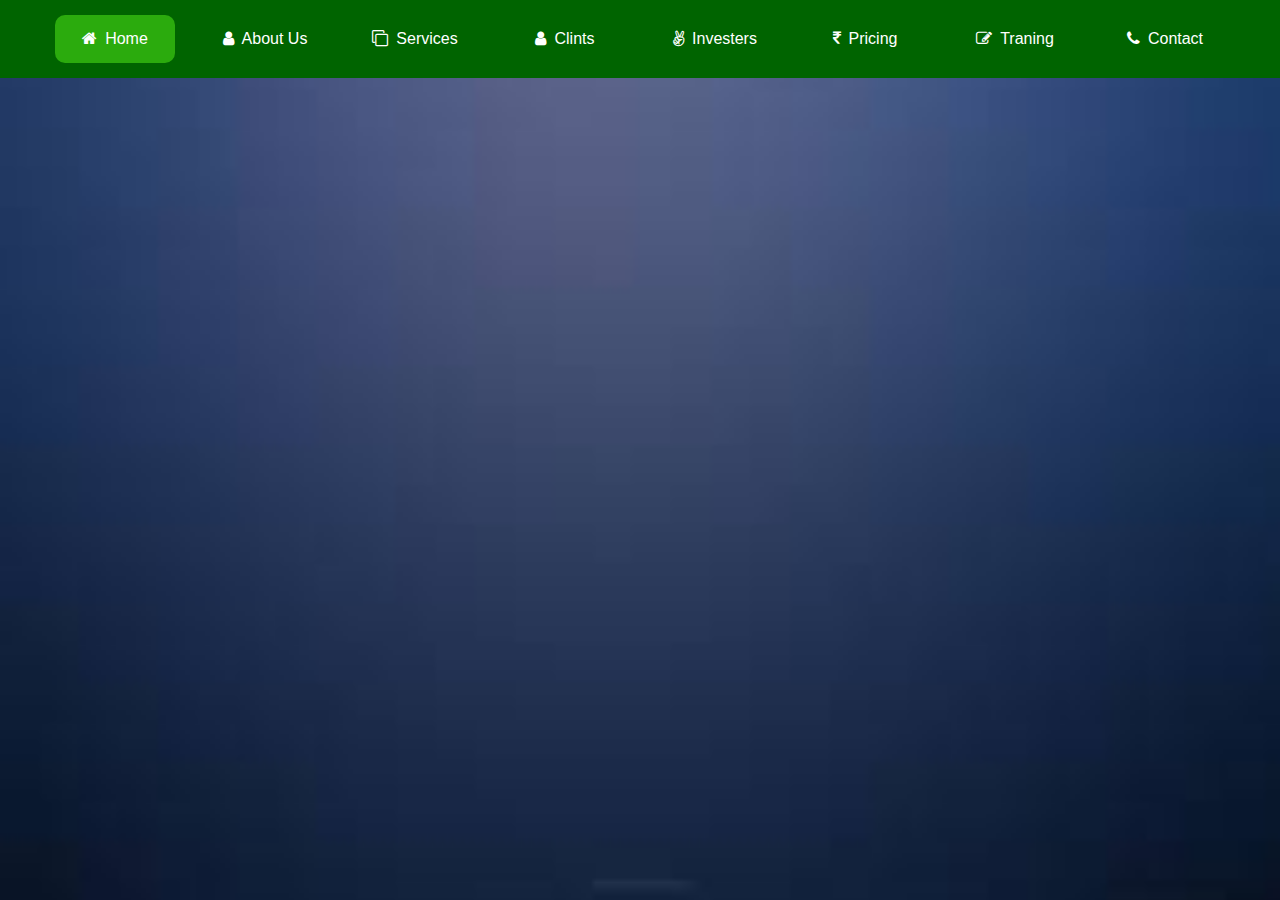
<file: NavigationBar/index.html>
<!DOCTYPE html>
<html lang="en">
<head>
    <meta charset="UTF-8">
    <meta name="viewport" content="width=device-width, initial-scale=1.0">
    <meta http-equiv="X-UA-Compatible" content="ie=edge">
    <title>Document</title>
    <link rel="stylesheet" href="css.css">
    <link rel="stylesheet" href="https://stackpath.bootstrapcdn.com/font-awesome/4.7.0/css/font-awesome.min.css">
   
</head>
<body>
    <header>
    <div class="menu-bar">
        <ul>
           <li class="active"><a href="#"><i class="fa fa-home" aria-hidden="true"></i>Home</a> </li>
           <li><a href="#"><i class="fa fa-user" aria-hidden="true"></i>About Us</a>
                <div class="sub-menu1">
                    <ul>
                        <li><a href="#">Mission</a></li>
                        <li><a href="#">Vision</a></li>
                        <li><a href="#">Team</a></li>
                    </ul>
                </div>
            </li>
           <li><a href="#"><i class="fa fa-clone" aria-hidden="true"></i>Services</a>
                <div class="sub-menu1">
                    <ul>
                        <li><a href="#">Web Designing</a></li>
                        <li class="hover-me"><a href="#">Markiting<i class="fa fa-angle-right" aria-hidden="true"></i></a>
                            <div class="sub-menu2">
                                <ul>
                                    <li><a href="#">SEO</a></li>
                                    <li class="hover-me1"><a href="#">Social Media<i class="fa fa-angle-right" aria-hidden="true"></i></a>
                                        <div class="sub-menu3">
                                            <ul>
                                                <li><a href="#">Facebook</a></li>
                                                <li><a href="#">WhatsApp</a></li>
                                                <li><a href="#">Instagram</a></li>
                                            </ul>
                                        </div>
                                    </li>
                                    <li><a href="#">Email Markiting</a></li>
                                </ul>
                            </div>
                        </li>
                        <li class="hover-me"><a href="#">Mobile App<i class="fa fa-angle-right" aria-hidden="true"></i></a>
                             <div class="sub-menu2">
                                    <ul>
                                        <li><a href="#">Android App</a></li>
                                        <li><a href="#">IOS app</a></li>
                                        <li><a href="#">Ionic App</a></li>
                                    </ul>
                            </div>
                        </li>
                    </ul>
                </div>
            </li>
            <li><a href="#"><i class="fa fa-user" aria-hidden="true"></i>Clints</a>
                <div class="sub-menu1">
                        <ul>
                            <li><a href="#">Web Clints</a></li>
                            <li><a href="#">Android App Clints</a></li>
                            <li><a href="#">IOS App Clints</a></li>
                        </ul>
                </div>
            </li>
           <li><a href="#"><i class="fa fa-angellist" aria-hidden="true"></i>Investers</a>
                <div class="sub-menu1">
                    <ul>
                        <li><a href="#">Invester1</a></li>
                        <li><a href="#">Invester2</a></li>
                        <li><a href="#">Invester3</a></li>
                    </ul>
                </div>
           </li>
           <li><a href="#"><i class="fa fa-inr" aria-hidden="true"></i>Pricing</a>
                <div class="sub-menu1">
                    <ul>
                        <li><a href="#">Web Designing Price</a></li>
                        <li><a href="#">Android App Price</a></li>
                        <li><a href="#">IOS App Price</a></li>
                    </ul>
                </div>
           </li>
           <li><a href="#"><i class="fa fa-edit" aria-hidden="true"></i>Traning</a>
            <div class="sub-menu1"> 
                <ul>
                    <li><a href="#">Full Stack Developer</a></li>
                    <li><a href="#">Android App Developer</a></li>
                    <li><a href="#">IOS App Developer</a></li>
                    <li><a href="#">MEAN Stack Developer</a></li>
                    <li><a href="#">UI Developer</a></li>
                    <li><a href="#">Web App Developer</a></li>
                </ul>
            </div>   
           </li>
           <li><a href="#"><i class="fa fa-phone" aria-hidden="true"></i>Contact</a>
                <div class="sub-menu1">
                    <ul>
                        <li><a href="#">Contact BY Email</a></li>
                        <li><a href="#">Contact By Phone</a></li>
                        <li><a href="#">Contact By Chatbox</a></li>
                    </ul>
                </div>
           </li>
        </ul>
    </div>
</header>
<!-- <section class="content">
	
    <p>
        Lorem ipsum dolor sit amet, consectetur adipisicing elit, sed do eiusmod
        tempor incididunt ut labore et dolore magna aliqua. Ut enim ad minim veniam,
        quis nostrud exercitation ullamco laboris nisi ut aliquip ex ea commodo
        consequat. Duis aute irure dolor in reprehenderit in voluptate velit esse
        cillum dolore eu fugiat nulla pariatur. Excepteur sint occaecat cupidatat non
        proident, sunt in culpa qui officia deserunt mollit anim id est laborum.
    </p>
    <p>
        Lorem ipsum dolor sit amet, consectetur adipisicing elit, sed do eiusmod
        tempor incididunt ut labore et dolore magna aliqua. Ut enim ad minim veniam,
        quis nostrud exercitation ullamco laboris nisi ut aliquip ex ea commodo
        consequat. Duis aute irure dolor in reprehenderit in voluptate velit esse
        cillum dolore eu fugiat nulla pariatur. Excepteur sint occaecat cupidatat non
        proident, sunt in culpa qui officia deserunt mollit anim id est laborum.
    </p>
    <p>
        Lorem ipsum dolor sit amet, consectetur adipisicing elit, sed do eiusmod
        tempor incididunt ut labore et dolore magna aliqua. Ut enim ad minim veniam,
        quis nostrud exercitation ullamco laboris nisi ut aliquip ex ea commodo
        consequat. Duis aute irure dolor in reprehenderit in voluptate velit esse
        cillum dolore eu fugiat nulla pariatur. Excepteur sint occaecat cupidatat non
        proident, sunt in culpa qui officia deserunt mollit anim id est laborum.
    </p>
    <p>
        Lorem ipsum dolor sit amet, consectetur adipisicing elit, sed do eiusmod
        tempor incididunt ut labore et dolore magna aliqua. Ut enim ad minim veniam,
        quis nostrud exercitation ullamco laboris nisi ut aliquip ex ea commodo
        consequat. Duis aute irure dolor in reprehenderit in voluptate velit esse
        cillum dolore eu fugiat nulla pariatur. Excepteur sint occaecat cupidatat non
        proident, sunt in culpa qui officia deserunt mollit anim id est laborum.
    </p>
</section> -->
</body>
</html>
</file>
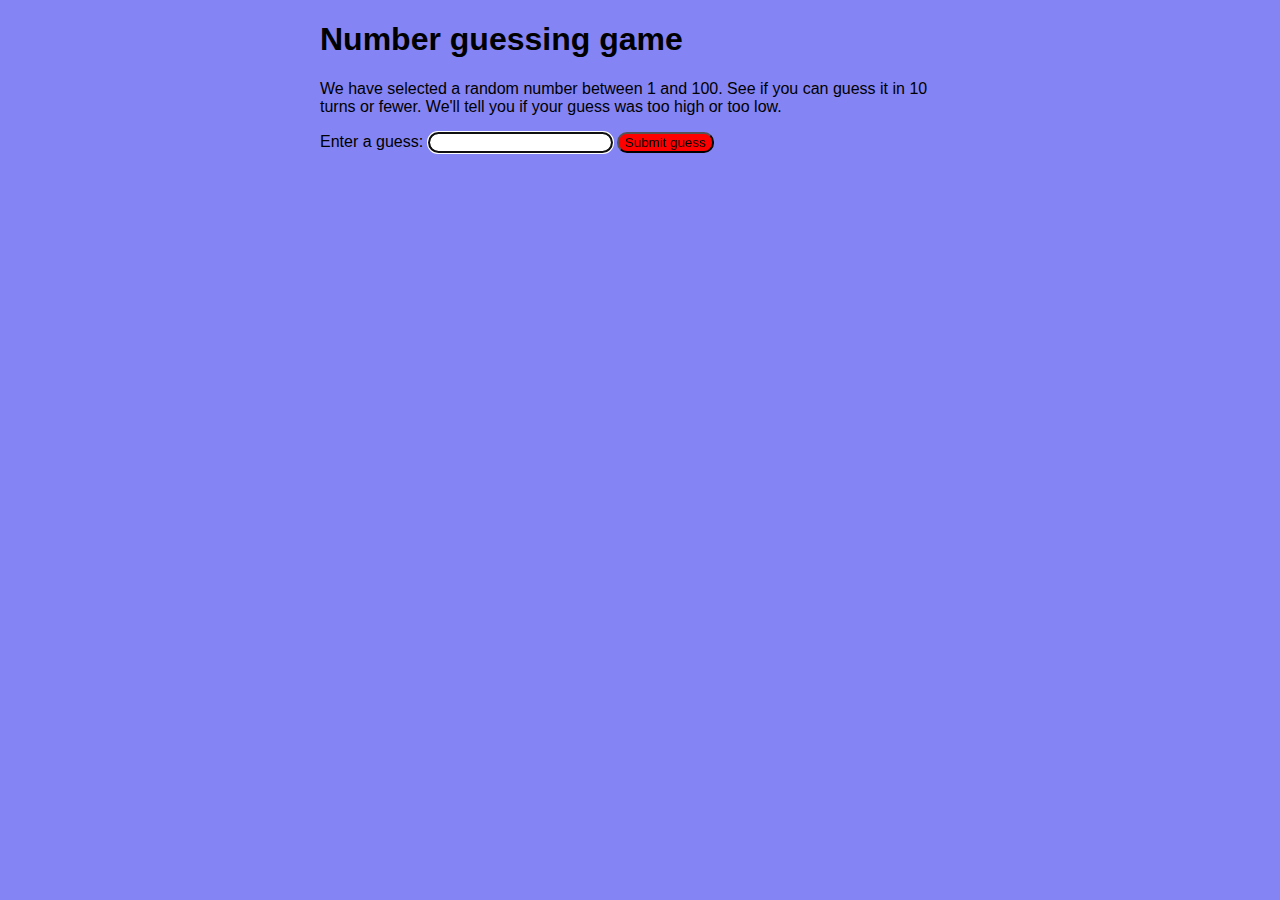
<file: NumberGuessingGame/index.html>
<!DOCTYPE html>
<html>
  <head>
    <meta charset="utf-8">
    <title>Number guessing game</title>
    <link rel="stylesheet" href="css.css">
  </head>

  <body>
    <h1>Number guessing game</h1>

    <p>We have selected a random number between 1 and 100. See if you can guess it in 10 turns or fewer. We'll tell you if your guess was too high or too low.</p>

    <div class="form">
      <label for="guessField">Enter a guess: </label>
      <input type="text" id="guessField" class="guessField">
      <input type="submit" value="Submit guess" class="guessSubmit">
    </div>

    <div class="resultParas">
      <p class="guesses"></p>
      <p class="lastResult"></p>
      <p class="lowOrHi"></p>
    </div>
    <script>
      let randomNumber = Math.floor(Math.random() * 100) + 1;
      console.log("The correct value", randomNumber);
      const guesses = document.querySelector('.guesses');
      const lastResult = document.querySelector('.lastResult');
      const lowOrHi = document.querySelector('.lowOrHi');
      const guessSubmit = document.querySelector('.guessSubmit');
      const guessField = document.querySelector('.guessField');
      let guessCount = 1;
      let resetButton;

      guessField.focus();
      
      function checkGuess() {
        let userGuess = Number(guessField.value);
        if (guessCount === 1) {
          guesses.textContent = 'Previous guesses: ';
        }

        guesses.textContent += userGuess + ' ';

        if (userGuess === randomNumber) {
          lastResult.textContent = 'Congratulations! You got it right!';
          lastResult.style.backgroundColor = 'green';
          lowOrHi.textContent = '';
          setGameOver();
        } else if (guessCount === 10) {
          lastResult.textContent = '!!!GAME OVER!!!';
          lowOrHi.textContent = '';
          setGameOver();
        } else {
          lastResult.textContent = 'Wrong!';
          lastResult.style.backgroundColor = 'red';
          if(userGuess < randomNumber) {
            lowOrHi.textContent = 'Last guess was too low!' ;
          } else if(userGuess > randomNumber) {
            lowOrHi.textContent = 'Last guess was too high!';
          }
        }

        guessCount++;
        guessField.value = '';
        guessField.focus();
      }

      guessSubmit.addEventListener('click', checkGuess);

      function setGameOver() {
        guessField.disabled = true;
        guessSubmit.disabled = true;
        resetButton = document.createElement('button');
        resetButton.textContent = 'Start new game';
        document.body.appendChild(resetButton);
        resetButton.addEventListener('click', resetGame);
      }

      function resetGame() {
        guessCount = 1;
        const resetParas = document.querySelectorAll('.resultParas p');
        for(let i = 0 ; i < resetParas.length ; i++) {
          resetParas[i].textContent = '';
        }

        resetButton.parentNode.removeChild(resetButton);
        guessField.disabled = false;
        guessSubmit.disabled = false;
        guessField.value = '';
        guessField.focus();
        lastResult.style.backgroundColor = 'white';
        randomNumber = Math.floor(Math.random() * 100) + 1;
        console.log("The next value", randomNumber);
      }
    </script>
  </body>
</html>
</file>
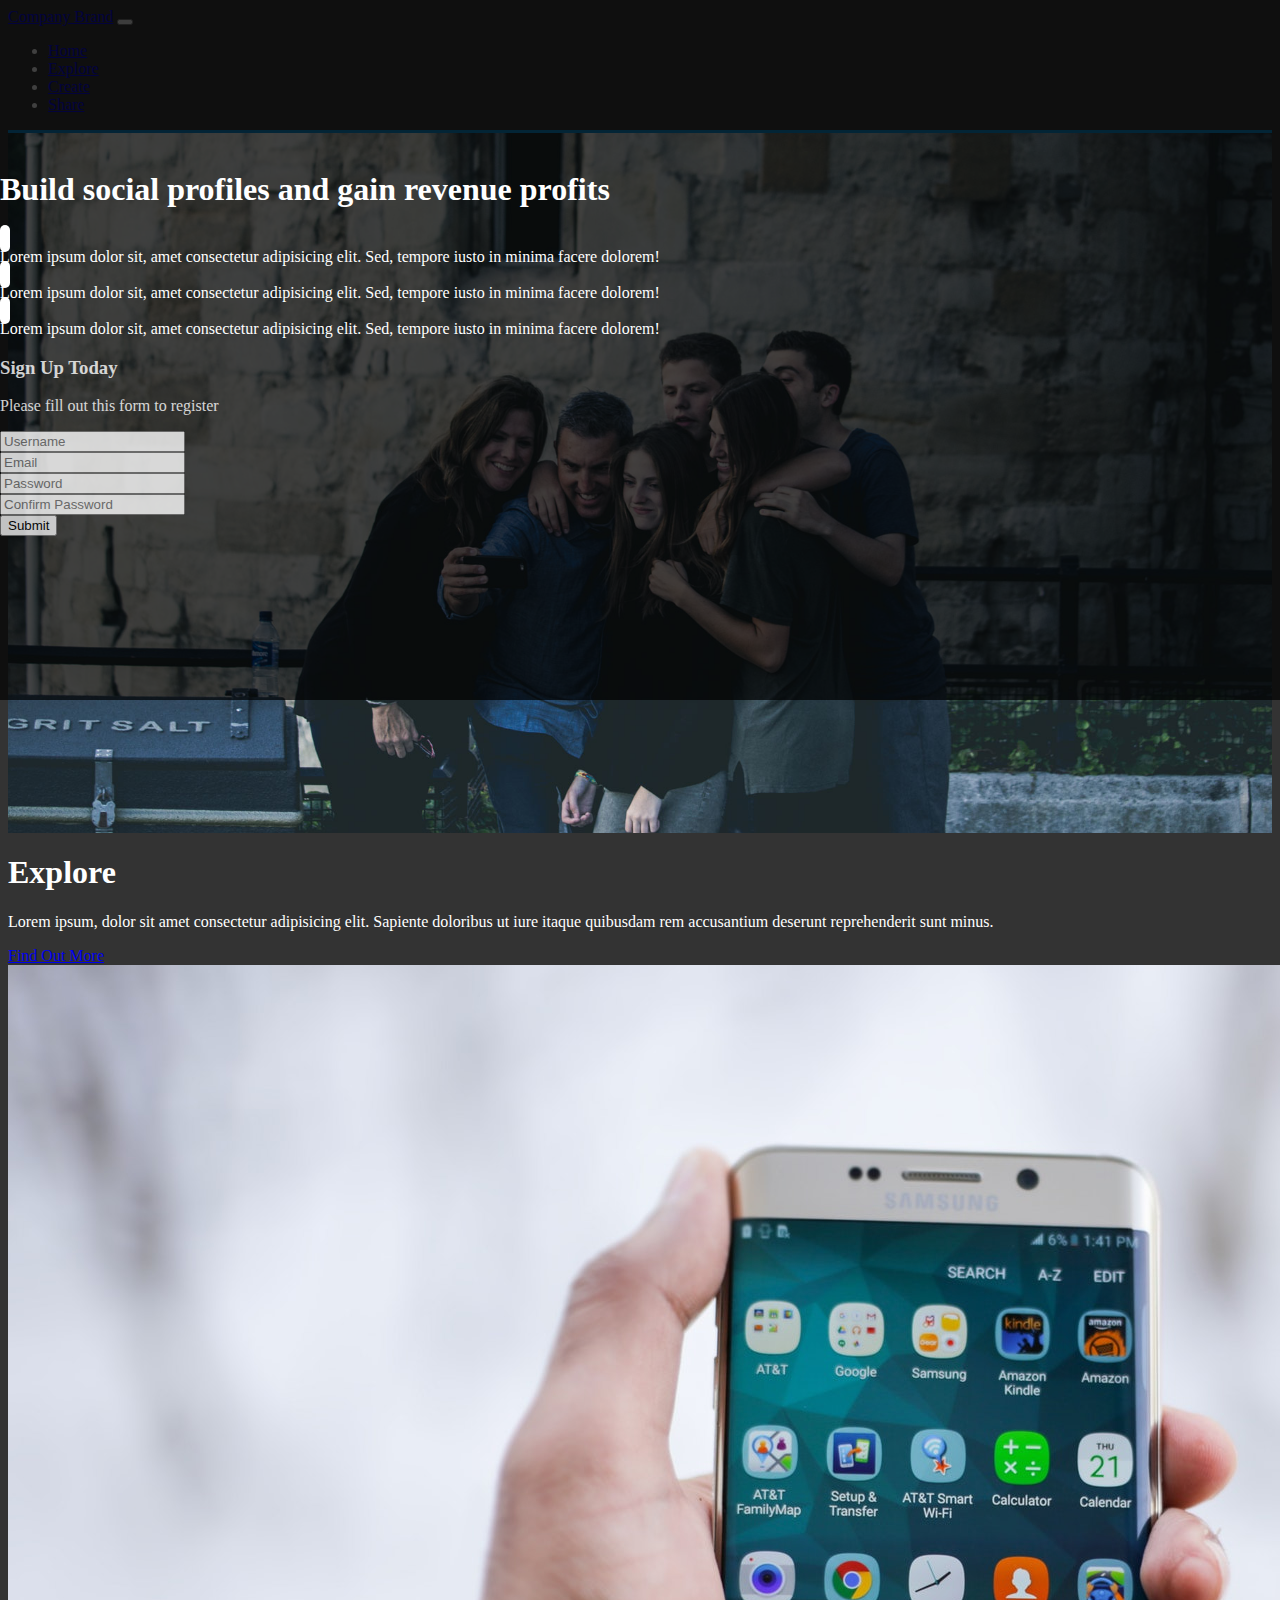
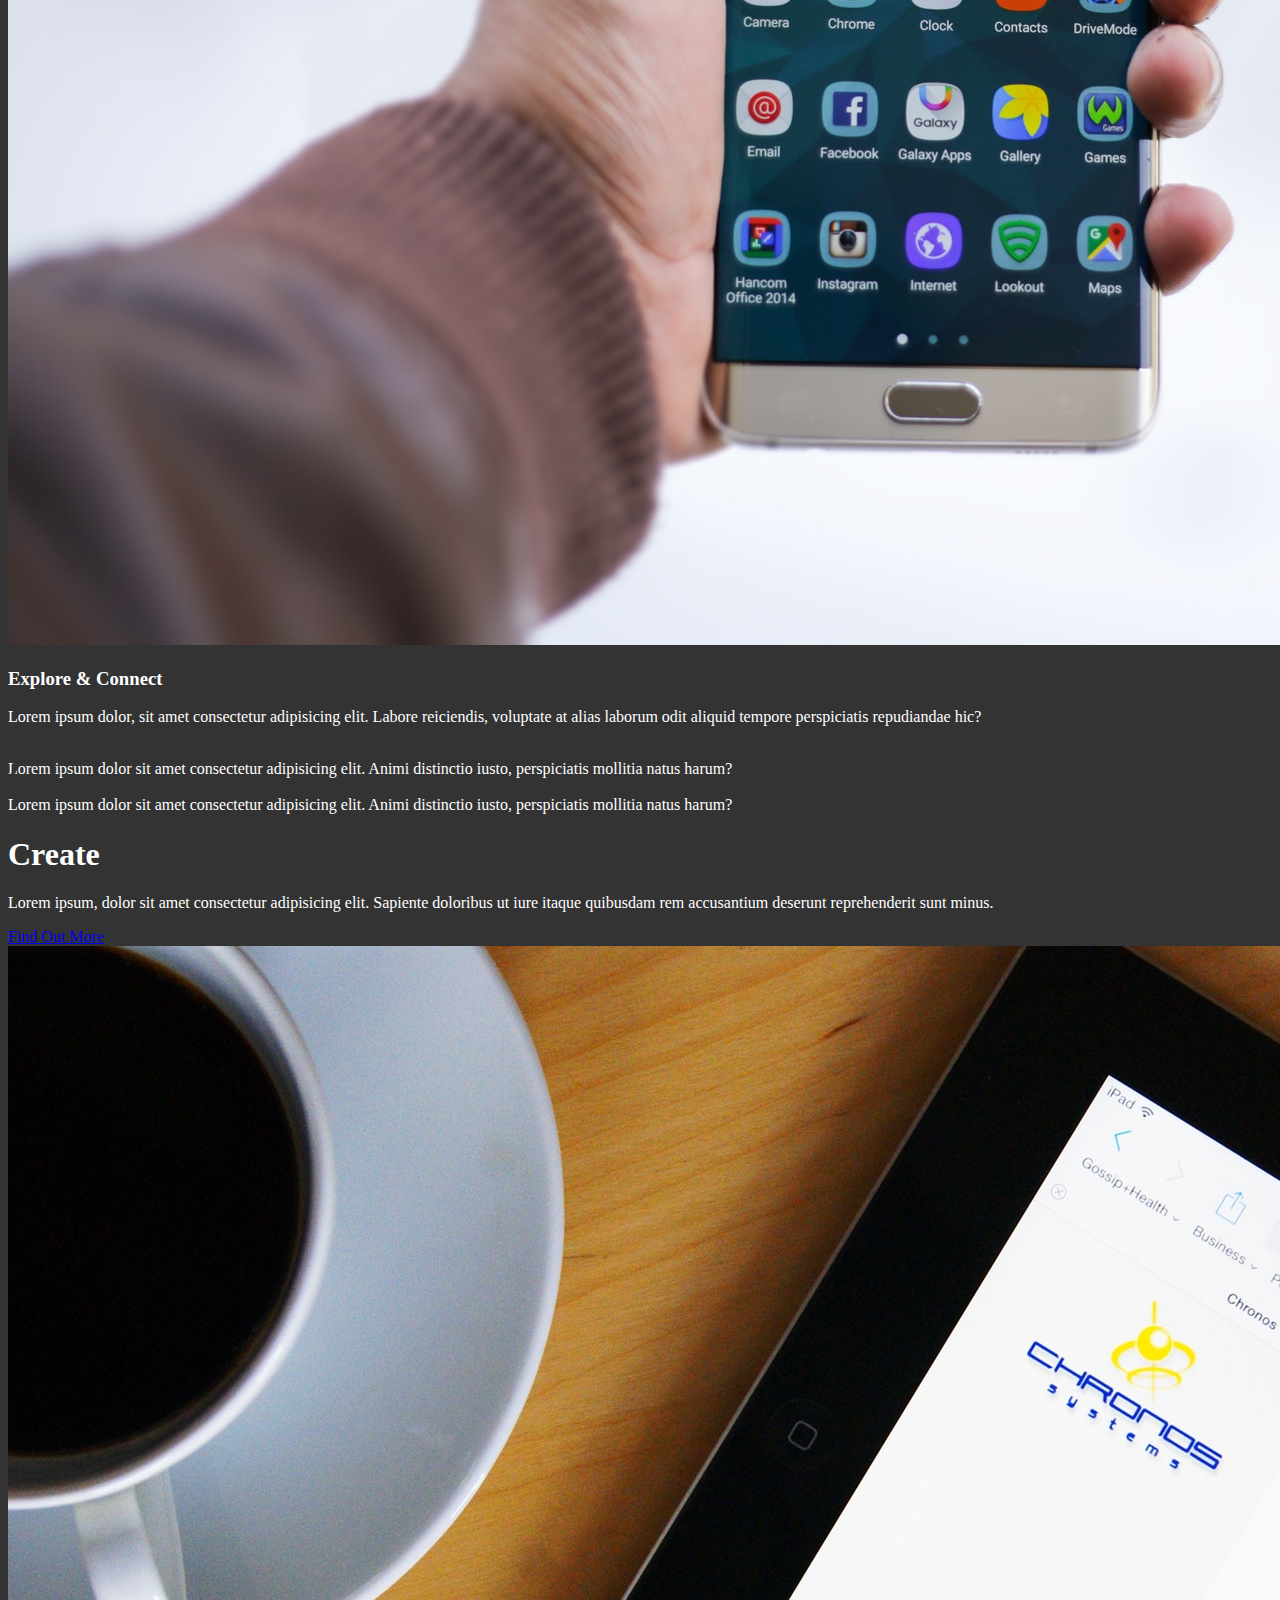
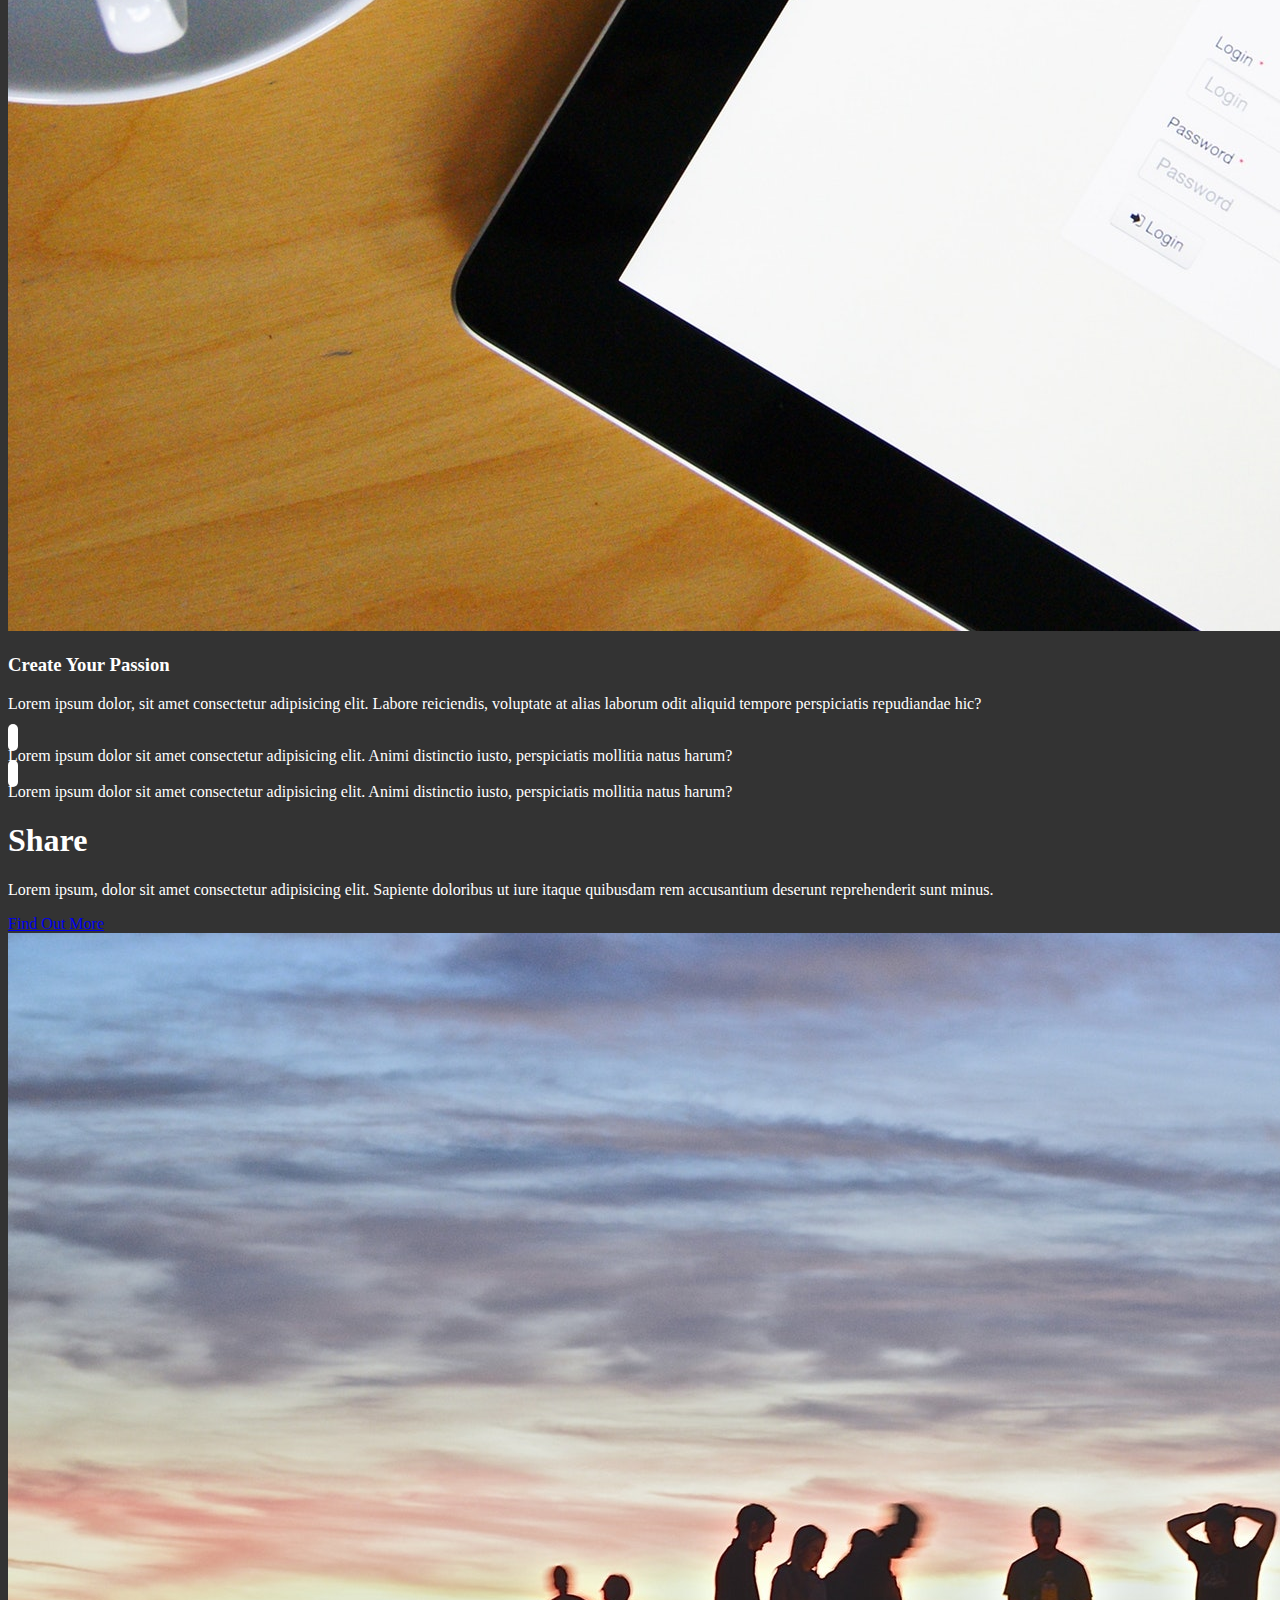
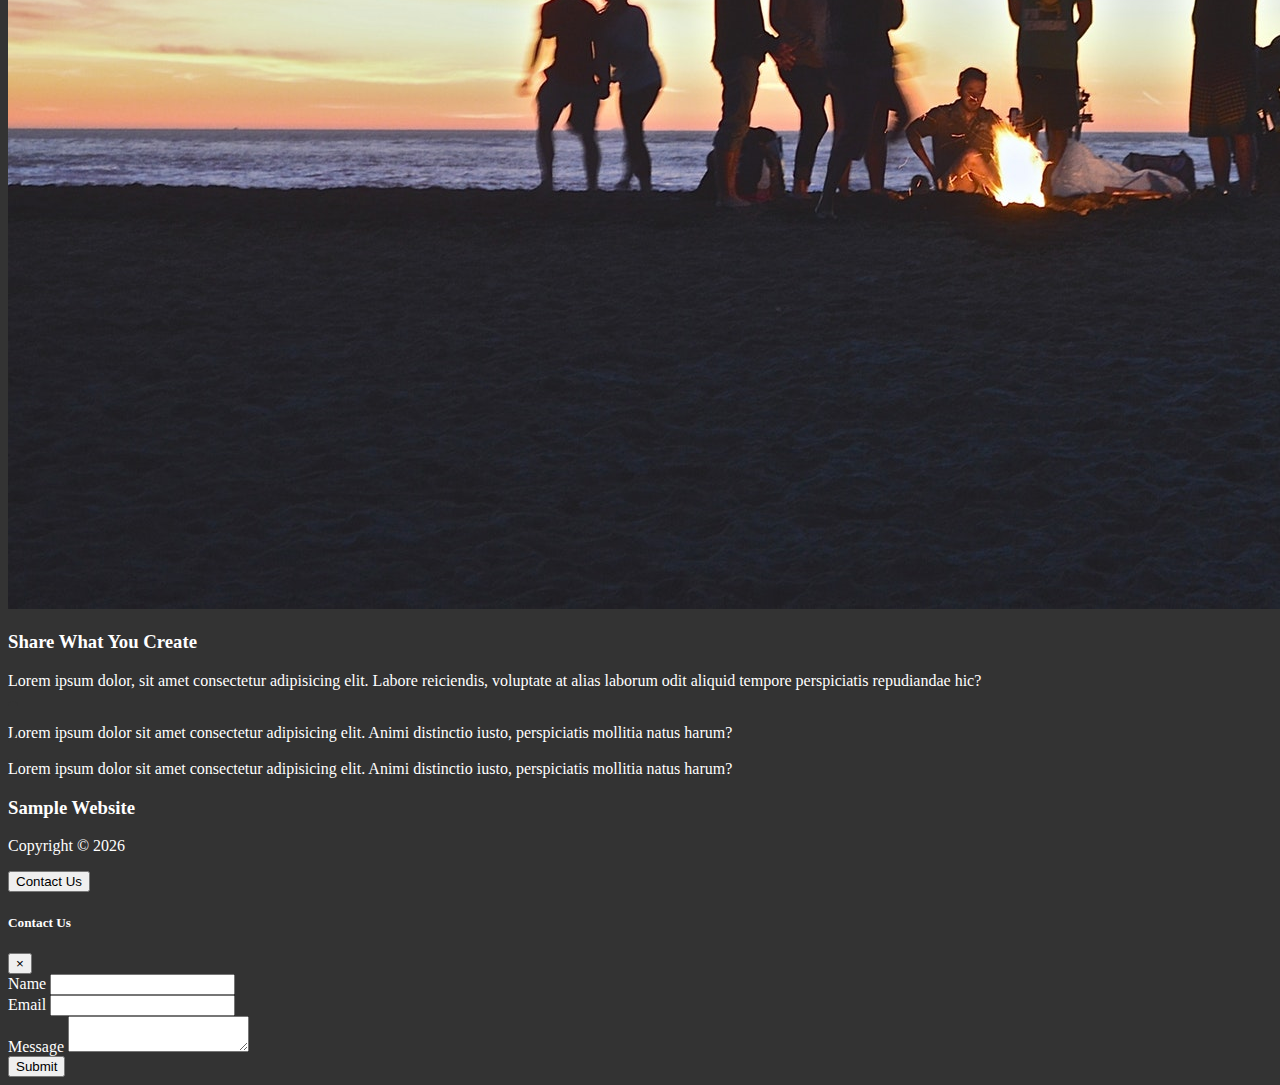
<file: WebTemplate/websiteTemplateUsingBootstrap/index.html>
<!DOCTYPE html>
<html lang="en">

<head>
  <meta charset="UTF-8">
  <meta name="viewport" content="width=device-width, initial-scale=1.0">
  <meta http-equiv="X-UA-Compatible" content="ie=edge">
  <link rel="stylesheet" href="https://use.fontawesome.com/releases/v5.0.13/css/all.css" integrity="sha384-DNOHZ68U8hZfKXOrtjWvjxusGo9WQnrNx2sqG0tfsghAvtVlRW3tvkXWZh58N9jp"
    crossorigin="anonymous">
  <link rel="stylesheet" href="https://stackpath.bootstrapcdn.com/bootstrap/4.1.1/css/bootstrap.min.css" integrity="sha384-WskhaSGFgHYWDcbwN70/dfYBj47jz9qbsMId/iRN3ewGhXQFZCSftd1LZCfmhktB"
    crossorigin="anonymous">
  <link rel="stylesheet" href="css/style.css">
  <title>Bootstrap</title>
</head>

<body data-spy="scroll" data-target="#main-nav" id="home">
  <nav class="navbar navbar-expand-sm bg-dark navbar-dark fixed-top" id="main-nav">
    <div class="container">
      <a href="index.html" class="navbar-brand">Company Brand</a>
      <button class="navbar-toggler" data-toggle="collapse" data-target="#navbarCollapse">
        <span class="navbar-toggler-icon"></span>
      </button>
      <div class="collapse navbar-collapse" id="navbarCollapse">
        <ul class="navbar-nav ml-auto">
          <li class="nav-item">
            <a href="#home" class="nav-link">Home</a>
          </li>
          <li class="nav-item">
            <a href="#explore-head-section" class="nav-link">Explore</a>
          </li>
          <li class="nav-item">
            <a href="#create-head-section" class="nav-link">Create</a>
          </li>
          <li class="nav-item">
            <a href="#share-head-section" class="nav-link">Share</a>
          </li>
        </ul>
      </div>
    </div>
  </nav>

  <!-- HOME SECTION -->
  <header id="home-section">
    <div class="dark-overlay">
      <div class="home-inner container">
        <div class="row">
          <div class="col-lg-8 d-none d-lg-block">
            <h1 class="display-4">Build
              <strong>social profiles</strong> and gain revenue
              <strong>profits</strong>
            </h1>
            <div class="d-flex">
              <div class="p-4 align-self-start">
                <i class="fas fa-check fa-2x"></i>
              </div>
              <div class="p-4 align-self-end">
                Lorem ipsum dolor sit, amet consectetur adipisicing elit. Sed, tempore iusto in minima facere dolorem!
              </div>
            </div>

            <div class="d-flex">
              <div class="p-4 align-self-start">
                <i class="fas fa-check fa-2x"></i>
              </div>
              <div class="p-4 align-self-end">
                Lorem ipsum dolor sit, amet consectetur adipisicing elit. Sed, tempore iusto in minima facere dolorem!
              </div>
            </div>

            <div class="d-flex">
              <div class="p-4 align-self-start">
                <i class="fas fa-check fa-2x"></i>
              </div>
              <div class="p-4 align-self-end">
                Lorem ipsum dolor sit, amet consectetur adipisicing elit. Sed, tempore iusto in minima facere dolorem!
              </div>
            </div>
          </div>

          <div class="col-lg-4">
            <div class="card bg-primary text-center card-form">
              <div class="card-body">
                <h3>Sign Up Today</h3>
                <p>Please fill out this form to register</p>
                <form>
                  <div class="form-group">
                    <input type="text" class="form-control form-control-lg" placeholder="Username">
                  </div>
                  <div class="form-group">
                    <input type="email" class="form-control form-control-lg" placeholder="Email">
                  </div>
                  <div class="form-group">
                    <input type="password" class="form-control form-control-lg" placeholder="Password">
                  </div>
                  <div class="form-group">
                    <input type="password" class="form-control form-control-lg" placeholder="Confirm Password">
                  </div>
                  <input type="submit" value="Submit" class="btn btn-outline-light btn-block">
                </form>
              </div>
            </div>
          </div>
        </div>
      </div>
    </div>
  </header>

  <!-- EXPLORE HEAD -->
  <section id="explore-head-section">
    <div class="container">
      <div class="row">
        <div class="col text-center py-5">
          <h1 class="display-4">Explore</h1>
          <p class="lead">Lorem ipsum, dolor sit amet consectetur adipisicing elit. Sapiente doloribus ut iure itaque quibusdam rem accusantium
            deserunt reprehenderit sunt minus.</p>
          <a href="#" class="btn btn-outline-secondary">Find Out More</a>
        </div>
      </div>
    </div>
  </section>

  <!-- EXPLORE SECTION -->
  <section id="explore-section" class="bg-light text-muted py-5">
    <div class="container">
      <div class="row">
        <div class="col-md-6">
          <img src="img/explore-section1.jpg" alt="" class="img-fluid mb-3 rounded-circle">
        </div>
        <div class="col-md-6">
          <h3>Explore & Connect</h3>
          <p>Lorem ipsum dolor, sit amet consectetur adipisicing elit. Labore reiciendis, voluptate at alias laborum odit aliquid
            tempore perspiciatis repudiandae hic?</p>
          <div class="d-flex">
            <div class="p-4 align-self-start">
              <i class="fas fa-check fa-2x"></i>
            </div>
            <div class="p-4 align-self-end">
              Lorem ipsum dolor sit amet consectetur adipisicing elit. Animi distinctio iusto, perspiciatis mollitia natus harum?
            </div>
          </div>

          <div class="d-flex">
            <div class="p-4 align-self-start">
              <i class="fas fa-check fa-2x"></i>
            </div>
            <div class="p-4 align-self-end">
              Lorem ipsum dolor sit amet consectetur adipisicing elit. Animi distinctio iusto, perspiciatis mollitia natus harum?
            </div>
          </div>
        </div>
      </div>
    </div>
  </section>

  <!-- CREATE HEAD -->
  <section id="create-head-section" class="bg-primary">
    <div class="container">
      <div class="row">
        <div class="col text-center py-5">
          <h1 class="display-4">Create</h1>
          <p class="lead">Lorem ipsum, dolor sit amet consectetur adipisicing elit. Sapiente doloribus ut iure itaque quibusdam rem accusantium
            deserunt reprehenderit sunt minus.</p>
          <a href="#" class="btn btn-outline-light">Find Out More</a>
        </div>
      </div>
    </div>
  </section>

  <!-- CREATE SECTION -->
  <section id="create-section" class="py-5">
    <div class="container">
      <div class="row">
        <div class="col-md-6 order-2">
          <img src="img/create-section1.jpg" alt="" class="img-fluid mb-3 rounded-circle">
        </div>
        <div class="col-md-6 order-1">
          <h3>Create Your Passion</h3>
          <p>Lorem ipsum dolor, sit amet consectetur adipisicing elit. Labore reiciendis, voluptate at alias laborum odit aliquid
            tempore perspiciatis repudiandae hic?</p>
          <div class="d-flex">
            <div class="p-4 align-self-start">
              <i class="fas fa-check fa-2x"></i>
            </div>
            <div class="p-4 align-self-end">
              Lorem ipsum dolor sit amet consectetur adipisicing elit. Animi distinctio iusto, perspiciatis mollitia natus harum?
            </div>
          </div>

          <div class="d-flex">
            <div class="p-4 align-self-start">
              <i class="fas fa-check fa-2x"></i>
            </div>
            <div class="p-4 align-self-end">
              Lorem ipsum dolor sit amet consectetur adipisicing elit. Animi distinctio iusto, perspiciatis mollitia natus harum?
            </div>
          </div>
        </div>
      </div>
    </div>
  </section>

  <!-- SHARE HEAD -->
  <section id="share-head-section" class="bg-primary">
    <div class="container">
      <div class="row">
        <div class="col text-center py-5">
          <h1 class="display-4">Share</h1>
          <p class="lead">Lorem ipsum, dolor sit amet consectetur adipisicing elit. Sapiente doloribus ut iure itaque quibusdam rem accusantium
            deserunt reprehenderit sunt minus.</p>
          <a href="#" class="btn btn-outline-light">Find Out More</a>
        </div>
      </div>
    </div>
  </section>

  <!-- SHARE SECTION -->
  <section id="share-section" class="bg-light text-muted py-5">
    <div class="container">
      <div class="row">
        <div class="col-md-6">
          <img src="img/share-section1.jpg" alt="" class="img-fluid mb-3 rounded-circle">
        </div>
        <div class="col-md-6">
          <h3>Share What You Create</h3>
          <p>Lorem ipsum dolor, sit amet consectetur adipisicing elit. Labore reiciendis, voluptate at alias laborum odit aliquid
            tempore perspiciatis repudiandae hic?</p>
          <div class="d-flex">
            <div class="p-4 align-self-start">
              <i class="fas fa-check fa-2x"></i>
            </div>
            <div class="p-4 align-self-end">
              Lorem ipsum dolor sit amet consectetur adipisicing elit. Animi distinctio iusto, perspiciatis mollitia natus harum?
            </div>
          </div>

          <div class="d-flex">
            <div class="p-4 align-self-start">
              <i class="fas fa-check fa-2x"></i>
            </div>
            <div class="p-4 align-self-end">
              Lorem ipsum dolor sit amet consectetur adipisicing elit. Animi distinctio iusto, perspiciatis mollitia natus harum?
            </div>
          </div>
        </div>
      </div>
    </div>
  </section>

  <!-- FOOTER -->
  <footer id="main-footer" class="bg-dark">
    <div class="container">
      <div class="row">
        <div class="col text-center py-4">
          <h3>Sample Website</h3>
          <p>Copyright &copy;
            <span id="year"></span>
          </p>
          <button class="btn btn-primary" data-toggle="modal" data-target="#contactModal">Contact Us</button>
        </div>
      </div>
    </div>
  </footer>

  <!-- CONTACT MODAL -->
  <div class="modal fade text-dark" id="contactModal">
    <div class="modal-dialog">
      <div class="modal-content">
        <div class="modal-header">
          <h5 class="modal-title">Contact Us</h5>
          <button class="close" data-dismiss="modal">
            <span>&times;</span>
          </button>
        </div>
        <div class="modal-body">
          <form>
            <div class="form-group">
              <label for="name">Name</label>
              <input type="text" class="form-control">
            </div>
            <div class="form-group">
              <label for="email">Email</label>
              <input type="email" class="form-control">
            </div>
            <div class="form-group">
              <label for="message">Message</label>
              <textarea class="form-control"></textarea>
            </div>
          </form>
        </div>
        <div class="modal-footer">
          <button class="btn btn-primary btn-block">Submit</button>
        </div>
      </div>
    </div>
  </div>


  <script src="http://code.jquery.com/jquery-3.3.1.min.js" integrity="sha256-FgpCb/KJQlLNfOu91ta32o/NMZxltwRo8QtmkMRdAu8="
    crossorigin="anonymous"></script>
  <script src="https://cdnjs.cloudflare.com/ajax/libs/popper.js/1.14.3/umd/popper.min.js" integrity="sha384-ZMP7rVo3mIykV+2+9J3UJ46jBk0WLaUAdn689aCwoqbBJiSnjAK/l8WvCWPIPm49"
    crossorigin="anonymous"></script>
  <script src="https://stackpath.bootstrapcdn.com/bootstrap/4.1.1/js/bootstrap.min.js" integrity="sha384-smHYKdLADwkXOn1EmN1qk/HfnUcbVRZyYmZ4qpPea6sjB/pTJ0euyQp0Mk8ck+5T"
    crossorigin="anonymous"></script>

  <script>
    // Get the current year for the copyright
    $('#year').text(new Date().getFullYear());

    // Init Scrollspy
    $('body').scrollspy({ target: '#main-nav' });

    // Smooth Scrolling
    $("#main-nav a").on('click', function (event) {
      if (this.hash !== "") {
        event.preventDefault();

        const hash = this.hash;

        $('html, body').animate({
          scrollTop: $(hash).offset().top
        }, 800, function () {

          window.location.hash = hash;
        });
      }
    });
  </script>
</body>

</html>
</file>
<file: NavigationBar/css.css>
*{
    padding: 0;
    margin: 0;
    box-sizing:border-box;
}

body{
    background-image: url(background.jpg);
    background-size: cover;
    background-position:center;
    font-family: sans-serif;
    background-attachment: fixed;
}
.menu-bar{
    background: rgb(0, 100,0);
    text-align: center;
}
.menu-bar ul{
    display: inline-flex;
    list-style: none;
    color: #fff;
}
.menu-bar ul li{
    width: 120px;
    margin: 15px;
    padding: 15px;
}
.menu-bar ul li a{
    text-decoration: none;
    color: #fff;
    display: block;
}
.active,.menu-bar ul li:hover
{
    background: #2bab0d;
    border-radius: 10px;
}
.menu-bar .fa{
    margin-right: 8px;
}
.sub-menu1{
    display: none;
}
.menu-bar ul li:hover .sub-menu1{
    display: block;
    position: absolute;
    background:rgb(0,100,0);
    margin-top: 15px;
    margin-left: -15px;

}
.menu-bar ul li:hover .sub-menu1 ul{
    display: block;
    margin: 10px;
}
.menu-bar ul li:hover .sub-menu1 ul li{
    width: 150px;
    padding: 10px;
    background: transparent;
    text-align: left;
}
/* .menu-bar ul li:hover .sub-menu1 ul li:last-child{
    border-bottom: none;
} */
.menu-bar ul li:hover .sub-menu1 ul li a:hover{
    color: #b2ff00;
}
.fa-angle-right{
    float: right;
}
.sub-menu2{
    display: none;
}
.hover-me:hover .sub-menu2{
    position: absolute;
    display: block;
    margin-top: -40px;
    margin-left: 140px;
    background: rgb(0, 100,0)
}
.sub-menu3{
    display: none;
}
.hover-me1:hover .sub-menu3{
    position: absolute;
    display: block;
    margin-top: -40px;
    margin-left: 140px;
    background: rgb(0, 100,0)
}
/* -------------------------- */
.content{
    background-color: white;
    width: 50%;
    padding-top:40px;
    margin:auto;
	font-family: calibri;
    border-radius: 5px;
    position: relative;
}
p{
	font-size: 25px;
	color: black;
}
header{
    position:fixed;
    width: 100%;
}
</file>
<file: NumberGuessingGame/css.css>
html {
  font-family: sans-serif;
}

body {
  width: 50%;
  max-width: 800px;
  min-width: 480px;
  margin: 0 auto;
  background-color: rgb(132, 132, 245);
}
.guessField{
  border-radius: 10px;
}
.guessSubmit{
  border-radius: 10px;
  background-color: red;
}
.lastResult {
  color: white;
  padding: 3px;
}
</file>
<file: WebTemplate/websiteTemplateUsingBootstrap/css/style.css>
body {
  background: #333;
  color: #fff;
}

.navbar {
  border-bottom: #008ed6 3px solid;
  opacity: 0.8;
}

#home-section {
  background: url(../img/home.jpg);
  background-repeat: no-repeat;
  background-size: cover;
  background-attachment: fixed;
  min-height: 700px;
}

#home-section .dark-overlay {
  position: absolute;
  top: 0;
  left: 0;
  width: 100%;
  min-height: 700px;
  background: rgba(0, 0, 0, 0.7);
}

#home-section .home-inner {
  padding-top: 150px;
}

#home-section .card-form {
  opacity: 0.8;
}

#home-section .fas,
#create-section .fas {
  color: #008ed6;
  background: #fff;
  padding: 5px;
  border-radius: 5px;
}

#explore-section .fas,
#share-section .fas {
  background: #333;
  color: #fff;
  padding: 5px;
  border-radius: 5px;
}
</file>
